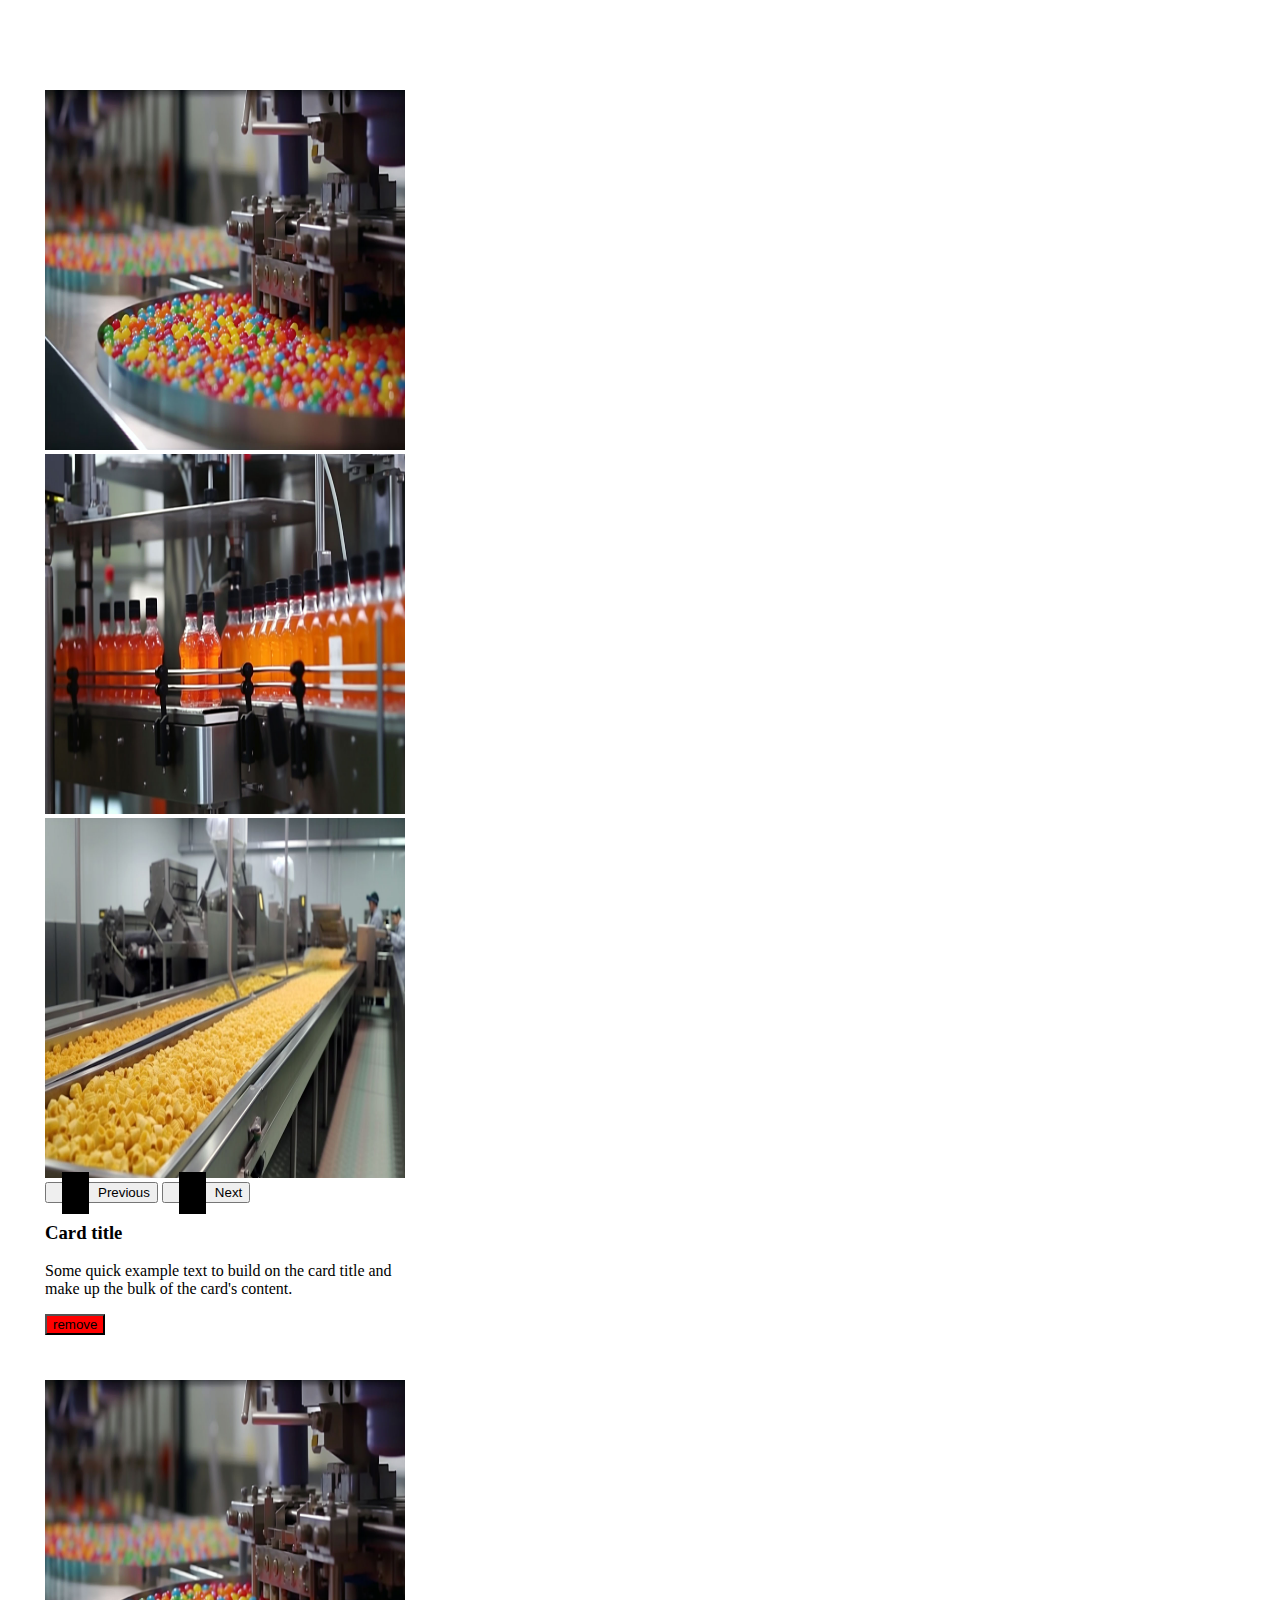
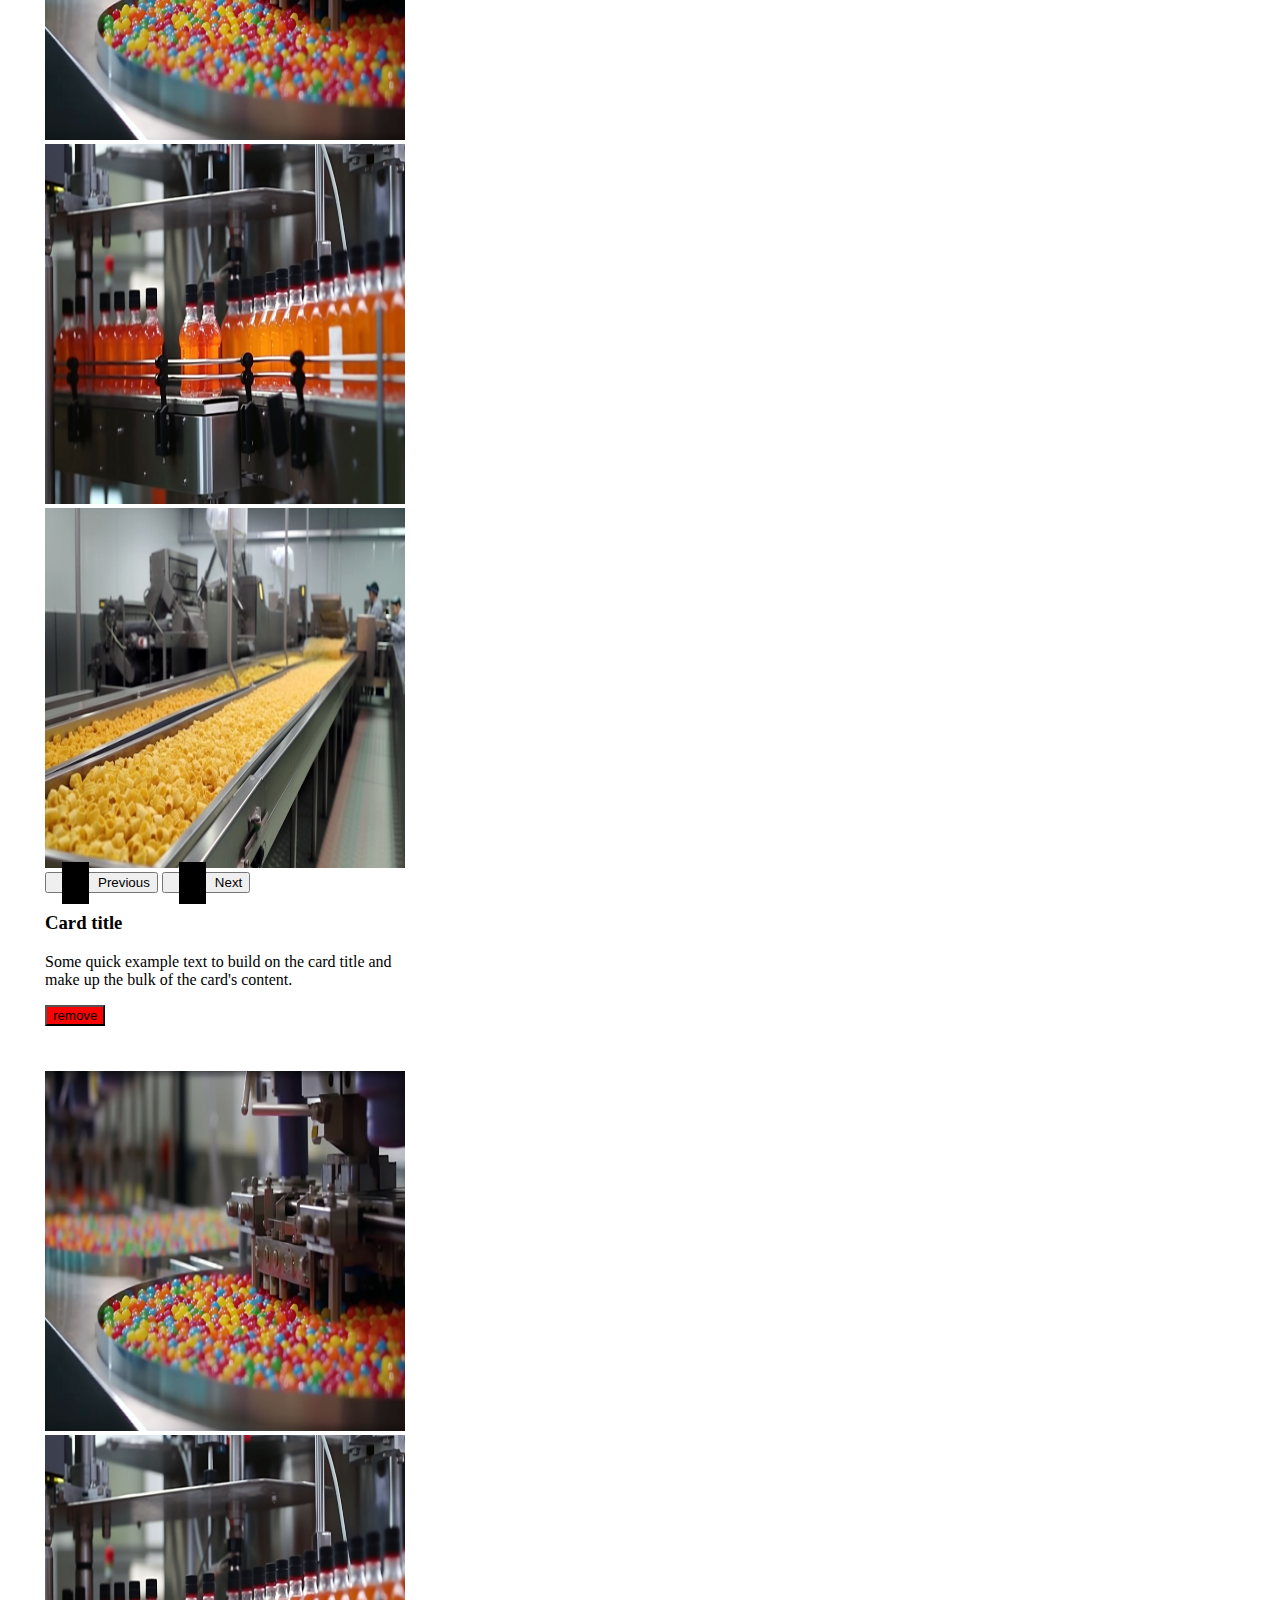
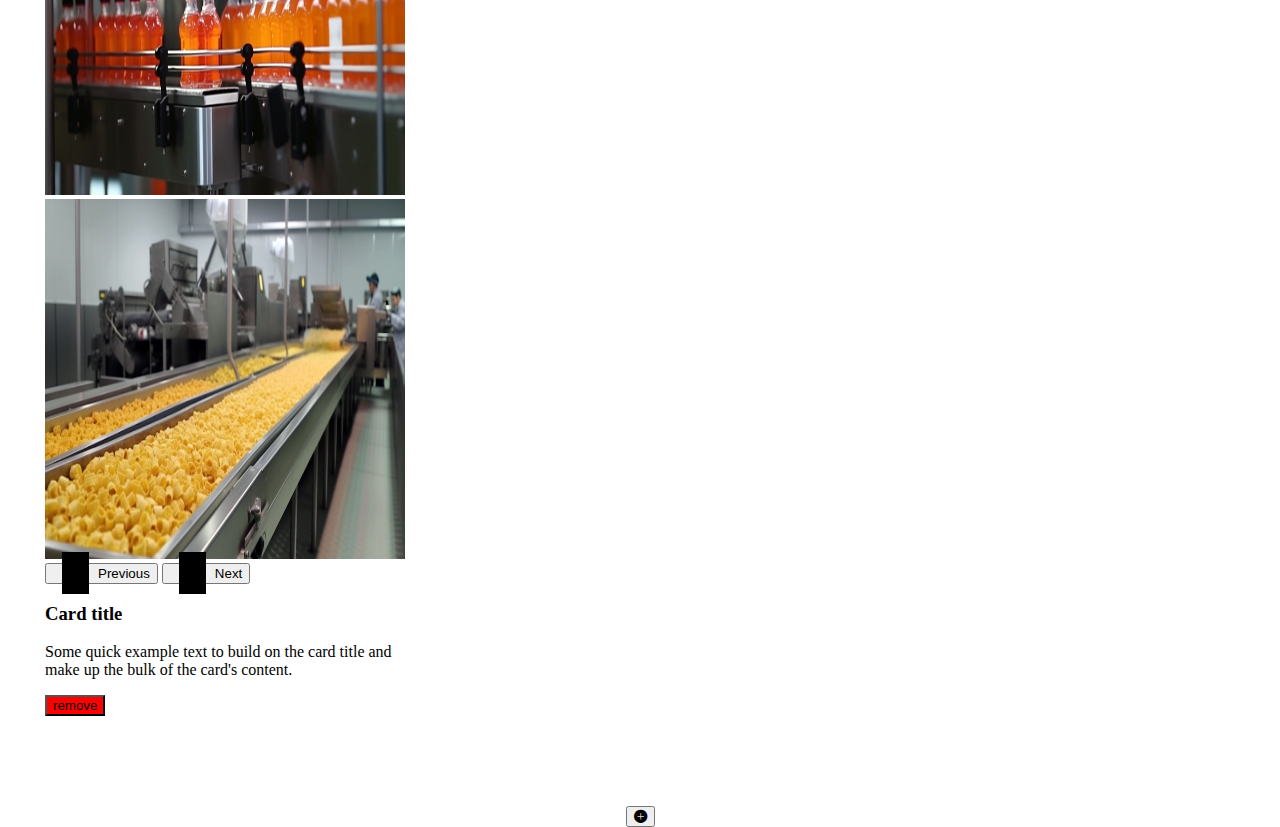
<file: admin.html>
<!DOCTYPE html>
<html lang="en">

<head>
    <meta charset="UTF-8">
    <meta http-equiv="X-UA-Compatible" content="IE=edge">
    <meta name="viewport" content="width=device-width, initial-scale=1.0">
    <title>Document</title>
    <link href="https://cdn.jsdelivr.net/npm/bootstrap@5.3.0-alpha3/dist/css/bootstrap.min.css" rel="stylesheet"
        integrity="sha384-KK94CHFLLe+nY2dmCWGMq91rCGa5gtU4mk92HdvYe+M/SXH301p5ILy+dN9+nJOZ" crossorigin="anonymous">
    <script src="https://cdn.jsdelivr.net/npm/bootstrap@5.3.0-alpha3/dist/js/bootstrap.bundle.min.js"
        integrity="sha384-ENjdO4Dr2bkBIFxQpeoTz1HIcje39Wm4jDKdf19U8gI4ddQ3GYNS7NTKfAdVQSZe"
        crossorigin="anonymous"></script>
    <link href="https://cdn.jsdelivr.net/npm/bootstrap-icons@1.5.0/font/bootstrap-icons.css" rel="stylesheet" />
    <link rel="stylesheet" href="./services/servicesStyle.css">

    <style>
        .add {
            display: block;
            margin-left: auto;
            margin-right: auto;
        }

        .product {
            width:  20vh;
            height: 5vh;
           
        }

        .description {
            height: 10vh;
        }
        .row{
            width: 100vw;
        }
        .submit{
            background-color: green;
        }
        .remove,.remove2{
            background-color: red;
        }
    </style>

</head>

<body>
    <div class="row">
        <div class="card col col-12 col-lg-4 col-md-4 col-sm-12">
            <div class="contain">


                <section id="section-1">

                    <div id="carousel" class="carousel slide carousel-fade" data-bs-ride="carousel"
                        data-bs-interval="4000" data-bs-pause="false" data-bs-wrap="true" data-bs-touch="true"
                        data-bs-keyboard="true">

                        <div class="carousel-inner">
                            <div class="carousel-item active"><img class="carosa" src="../candy.jpg" alt=""></div>
                            <div class="carousel-item"><img class="carosa" src="../juice.jpg" alt=""></a></div>
                            <div class="carousel-item"><img class="carosa" src="../snacks.jpg" alt=""></a></div>
                        </div>
                        <button class="carousel-control-prev" type="button" data-bs-target="#carousel"
                            data-bs-slide="prev">
                            <span class="carousel-control-prev-icon arrow" aria-hidden="true"></span>
                            <span class="visually-hidden">Previous</span>
                        </button>
                        <button class="carousel-control-next" type="button" data-bs-target="#carousel"
                            data-bs-slide="next">
                            <span class="carousel-control-next-icon arrow" aria-hidden="true"></span>
                            <span class="visually-hidden">Next</span>
                        </button>
                    </div>
                </section>

            </div>
            <div class="card-body">
                <h3 class="card-title">Card title</h3>
                <p class="card-text">Some quick example text to build on the card title and make up the bulk of the
                    card's content.</p>
            </div>
            <button class="remove">remove</button>
        </div>
        <div class="card col col-12 col-lg-4 col-md-4 col-sm-12">
            <div class="contain">


                <section id="section-1">

                    <div id="carousel1" class="carousel slide carousel-fade" data-bs-ride="carousel"
                        data-bs-interval="4000" data-bs-pause="false" data-bs-wrap="true" data-bs-touch="true"
                        data-bs-keyboard="true">

                        <div class="carousel-inner">
                            <div class="carousel-item active"><img class="carosa" src="../candy.jpg" alt=""></div>
                            <div class="carousel-item"><img class="carosa" src="../juice.jpg" alt=""></a></div>
                            <div class="carousel-item"><img class="carosa" src="../snacks.jpg" alt=""></a></div>
                        </div>
                        <button class="carousel-control-prev" type="button" data-bs-target="#carousel1"
                            data-bs-slide="prev">
                            <span class="carousel-control-prev-icon arrow"
                                aria-hidden="true"><!-- <i class="bi bi- arrow-left-circle prev"></i> --></span>
                            <span class="visually-hidden">Previous</span>
                        </button>
                        <button class="carousel-control-next" type="button" data-bs-target="#carousel1"
                            data-bs-slide="next">
                            <span class="carousel-control-next-icon arrow"
                                aria-hidden="true"><!-- <i class="bi bi- arrow-right-circle next"></i> --></span>
                            <span class="visually-hidden">Next</span>
                        </button>
                    </div>
                </section>

            </div>
            <div class="card-body">
                <h3 class="card-title">Card title</h3>
                <p class="card-text">Some quick example text to build on the card title and make up the bulk of the
                    card's content.</p>
            </div>
            <button class="remove">remove</button>
        </div>
        <div class="card col col-12 col-lg-4 col-md-4 col-sm-12">
            <div class="contain">


                <section id="section-1">

                    <div id="carousel2" class="carousel slide carousel-fade" data-bs-ride="carousel"
                        data-bs-interval="4000" data-bs-pause="false" data-bs-wrap="true" data-bs-touch="true"
                        data-bs-keyboard="true">

                        <div class="carousel-inner">
                            <div class="carousel-item active"><img class="carosa" src="../candy.jpg" alt=""></div>
                            <div class="carousel-item"><img class="carosa" src="../juice.jpg" alt=""></div>
                            <div class="carousel-item"><img class="carosa" src="../snacks.jpg" alt=""></div>
                        </div>
                        <button class="carousel-control-prev" type="button" data-bs-target="#carousel2"
                            data-bs-slide="prev">
                            <span class="carousel-control-prev-icon arrow"
                                aria-hidden="true"><!-- <i class="bi bi- arrow-left-circle prev"></i> --></span>
                            <span class="visually-hidden">Previous</span>
                        </button>
                        <button class="carousel-control-next" type="button" data-bs-target="#carousel2"
                            data-bs-slide="next">
                            <span class="carousel-control-next-icon arrow"
                                aria-hidden="true"><!-- <i class="bi bi- arrow-right-circle next"></i> --></span>
                            <span class="visually-hidden">Next</span>
                        </button>
                    </div>
                </section>

            </div>

            <div class="card-body">
                <h3 class="card-title">Card title</h3>
                <p class="card-text">Some quick example text to build on the card title and make up the bulk of the
                    card's content.</p>
            </div>
            <button class="remove">remove</button>
        </div>
    </div>

<div class="row">

</div>
    
    <section>
        <button class="add">
            <i class="bi bi-plus-circle-fill"></i>
        </button>
    </section>


    <script>

        const add = document.querySelector('.add');
        const container = document.querySelector('.row');
        let clickCount = 0;

        add.addEventListener('click', function () {
            clickCount++;
            const card = document.createElement('div');
            card.classList.add(`card`);
            card.classList.add('col');
            card.classList.add('col-lg-4');
            card.classList.add(`card-${clickCount}`);


            const title = document.createElement('input');
            title.setAttribute('type', 'textarea');
            title.setAttribute('placeholder', 'enter the title');
            title.classList.add('title');

            const price = document.createElement('input');
            price.setAttribute('type', 'textarea');
            price.setAttribute('placeholder', 'enter the price');
            price.classList.add('price');

            const text = document.createElement('input');
            text.setAttribute('type', 'textarea');
            text.setAttribute('placeholder', 'enter the description');
            text.classList.add('description');

            const addImg= document.createElement('button');
            addImg.classList.add('addImg');
            addImg.innerHTML=`<i class="bi bi-box-arrow-in-down"></i>`;


            

            const submit = document.createElement('button');
            submit.classList.add('submit');
            submit.innerText = 'submit'

            const remove = document.createElement('button');
            remove.classList.add('remove');
            remove.innerText = 'remove';
            let j=0
            addImg.addEventListener('click',function(){
                const image = document.createElement('img');
            image.classList.add('product');
            const firstChild = card.firstChild;
           
            image.classList.add('product');
            image.addEventListener('dragover', function (e) {
                e.preventDefault();
            });
            image.addEventListener('drop', function (e) {
                e.preventDefault();
                const file = e.dataTransfer.files[0];
                const reader = new FileReader();
                reader.onload = function (e) {
                    image.setAttribute('src', e.target.result);
                };
                reader.readAsDataURL(file);
            });
           
                image.classList.add(`${j}`);
                card.appendChild(image);

            const remove2=document.createElement('button');
            
            remove2.classList.add(`remove2`);
            remove2.innerText='remove image above';
            card.appendChild(remove2) ;
            image.style.justifyContent = 'start';
    remove2.style.justifyContent = 'end';
            remove2.addEventListener('click',function(){

        card.removeChild(image);
        card.removeChild(remove2);
            });
                j++;
            });

            
            card.appendChild(addImg);
            card.appendChild(title);
            card.appendChild(price);
            card.appendChild(text);
            card.appendChild(submit);
            card.appendChild(remove);

            container.appendChild(card);

            submit.addEventListener('click', function () {
                image.src='';
                title.value='';
                price.value='';
                text.value='';

            });
            remove.addEventListener('click', function () {
                container.removeChild(card);
            });
        });


        const remove1 = document.querySelectorAll('.remove');
        for(let index=0;index<remove1.length;index++){

            remove1[index].addEventListener('click', function () {
    const parent = remove1[index].parentNode;
    parent.remove();
});
        }


    </script>


</body>

</html>
</file>
<file: services/servicesStyle.css>
html {
    width:100%;
    height: 100%;
    touch-action: pan-x pan-y;
    zoom: reset;
}

body {
    width:100%;
    margin: 0;
    min-height: 100%;
    display: flex;
    flex-direction: column;
    overflow-x: hidden;
    background-color: #ffffff;

}
.carousel-fade .carousel-inner .item {
    transition-property: opacity;
  }
  .carousel-fade .carousel-inner .item,
  .carousel-fade .carousel-inner .active.left,
  .carousel-fade .carousel-inner .active.right {
    opacity: 0;
  }
  .carousel-fade .carousel-inner .active,
  .carousel-fade .carousel-inner .next.left,
  .carousel-fade .carousel-inner .prev.right {
    opacity: 1;
  }
  .carousel-fade .carousel-inner .next,
  .carousel-fade .carousel-inner .prev,
  .carousel-fade .carousel-inner .active.left,
  .carousel-fade .carousel-inner .active.right {
    left: 0;
    transform: translate3d(0, 0, 0);
  }
  .carousel-fade .carousel-control {
    z-index: 2;
  }
  
  .carousel,
  .carousel-inner,
  .carousel-inner .item {
    height: 100%;
  }
  
  
  
  
  .carousel-inner {
    overflow: hidden;
    
  }
  
  .carousel-item {
    animation-name: zoom;
    object-fit: cover;
    min-width: 100%;
    animation-duration: 10s;
    animation-iteration-count: infinite;
    animation-timing-function: linear;
    
  }
 
  
  @keyframes zoom {
    from {
      transform: scale(1);
      margin-top: 0vh;
     
    }
    to {
        margin-top: 0vh;
      transform: scale(1.2);
     
    }
  }
 
/* Set the width and height of the scrollbar */
::-webkit-scrollbar {
  background-color: grey;
    width: 10px; 
  }
  ::-webkit-scrollbar-thumb {
    background: rgb(0, 59, 0);
  }
 
  /* Handle on hover */
  ::-webkit-scrollbar-thumb:hover {
    background: rgb(4, 93, 49);
  }
  
  .carousel-control-next, .carousel-control-prev{
    width: fit-content;
height: fit-content;

  } 

  .card {

    width: 40vh;
    height: fit-content;
    margin: 10vh;
    padding: 0;


  }

  .carosa {

    width: 40vh;
    height: 40vh;

  }

.zoomAll{
    background-color:white ;

  position: fixed;
  height: 100vh;
  width: 100vw;
  z-index: -1;
  top: 0;
  left: 0;
}
.zoom{


 width: 100vw;
 height: 100vh;
}
/* .close{
  position: absolute;
  color: #ffffff;
  font-size: 50px;
  display: inline;
  width: fit-content;
  left: 20vw;
  top: 20vh;
}
.close:hover{
  color: green;
} */
.zoomImg{
  position: absolute;
 
  display:inline ;
  width: 50vw;
  left: 25vw;
  
  top: 20vh;
}
 
.arrow{
    background-color: rgb(0, 0, 0);
    margin: 1vh;
    padding: 1.5vh;
    margin-top: 0;
    margin-top: 20vh;
    margin-bottom: 0;
}

  .container-fluid,.row{

    align-items: center;
    justify-content: center;
    width: 100%;
    margin: 0;
    margin-top: 5vh;
    padding: 0;

  }
  .col{
    align-items: center;
    justify-content: center;
  }




  header {
    width: 100%;
    position: fixed;
    top: 0;
    z-index: 2;
    background-color:  rgb(4, 93, 49);
    transition: .5s;
}

/* copy this */
.atsa {
    float: right;

    margin-top: 0%;

}

/* copy this */
.a {
  padding: 10px 60px 0px !important;
  display: inline-block;
  vertical-align: bottom;
  color: rgb(255, 255, 255);
  font-size: 15px !important;
  font-weight: 800;
  text-transform: uppercase;
}
/* copy this */
.topnav .icon {
    display: none
}


.topnav {
    margin-top: 2rem;
}


.logo {
  width: 6% ;
  margin-left: 2%;
  margin-bottom: 2rem;
  float: left;
 
}

footer {
  margin-top: auto;
  height: fit-content;
}

.copyright {
  margin-top: auto;
  margin-bottom: auto;
  display: block;
  text-align: center;
  font-size: 1.3rem;
  color: white;
  background-color:  #000000;
  font-weight: 450;
  margin-bottom: 0;
  padding-top: 1%;
  padding-bottom: 1%;

}
.moon-website {
  color: white;
  text-decoration: none;

}

.moon-website:hover {
  text-decoration: none;
  color: white;

}

.moon-website:focus {
  text-decoration: none;
  color: white;
}

.moon-website:active {
  text-decoration: none;
  color: white;
}
@media only screen and (max-width: 1700px) {


  .logo {
      width: 6%;
  }

  .zoomImg{
    width: 50vw;
    left: 25vw;
    top: 30vh;
  }

  .a {
    position: flex;
    align-items: center;
    padding: 9px 15px 0;
    font-size: .7em;
}
.card {

  width: 40vh;
  height: fit-content;
  margin: 5vh;
  padding: 0;


}
  .copyright {
    font-size: 1.1rem;
}

}
@media only screen and (max-width: 992px) {

  header {
      background-color: rgb(4, 93, 49);
  }
  .logo {
    margin-top: 3%;
    width: 6%;
}
 /* copy this */
 .a:hover {
  text-decoration: none;
  color: rgb(255, 255, 255);
}

/* copy this */
.a:focus {
  text-decoration: none;
  color: rgb(250, 250, 250);
}


/* copy this */
.topnav .a {
  display: none;
}

/* copy this */
.topnav a.icon {
  position: absolute;
  width: fit-content;
  top: 10%;
  right: 2rem;
  font-size: 4rem;
  display: block;
  float: right;
  color: #ffffff ;
}

/* copy this */
.topnav.responsive {
  position: relative;

}

/* copy this */
.topnav.responsive a.icon {
  position: fixed;
  right: 2rem;
  top: 1%;

}

.atsa {

  display: block;
  /* padding-right: 35%; */
  width: 100%;
  padding-top: 0%;
  justify-content: center;
  text-align: center;
  margin-top: 0%;
  margin-bottom: 0%;

}

/* copy this */
.topnav.responsive .a {
  width: fit-content;
  display: block;
  padding: 2% 0% 0% 0%;
  margin-left: auto;
  margin-right: auto;
  font-size: 1.3em;

}

.topnav.responsive .atsa {
  padding-bottom: 0%;

}

.topnav {

  margin-top: 0;
}
footer {
  margin-top: auto;
  height: fit-content;
}

.copyright {
  margin-top: 0rem;
  font-size: 1.4rem;
  font-weight: 450;
}
.class4{
  margin-bottom: 2vh;
}
}
/* phone version */
@media only screen and (max-width: 600px) {
  header {
      padding-top: 4%;
}

 /* copy this */
 .logo {
  margin-top: 0%;
  width: 9%;
}

/* copy this */
.topnav .a {
  display: none;
}

/* copy this */
i {
  top: 0%;
  right: 0%;
  width: 50%;
}

/* copy this */
.topnav a.icon {
  position: absolute;
  width: fit-content;


  top: 0.5rem;
  right: 1rem;
  font-size: 3rem;
  display: block;
  float: right;
}

/* copy this */
.topnav.responsive {
  position: relative;
}

/* copy this */
.topnav.responsive a.icon {
  position: fixed;
  right: 1rem;

}

.atsa {

  display: block;
  /* padding-right: 35%; */
  width: 100%;
  padding-top: 0%;
  justify-content: center;
  text-align: center;
}

/* copy this */
.topnav.responsive .atsa {
  padding-bottom: 0%;
}

/* copy this */
.topnav.responsive .a {
  width: fit-content;
  display: block;
  padding: 3% 0% 0% 0%;
  margin-left: auto;
  margin-right: auto;
  font-size: .9em;

}
.copyright {
  font-size: 0.8rem;
  font-weight: 0.0;
  margin-bottom: 0;
  margin-top: 0rem;
  padding-top: 0%;
  padding-bottom: 3%;
}
}
</file>
